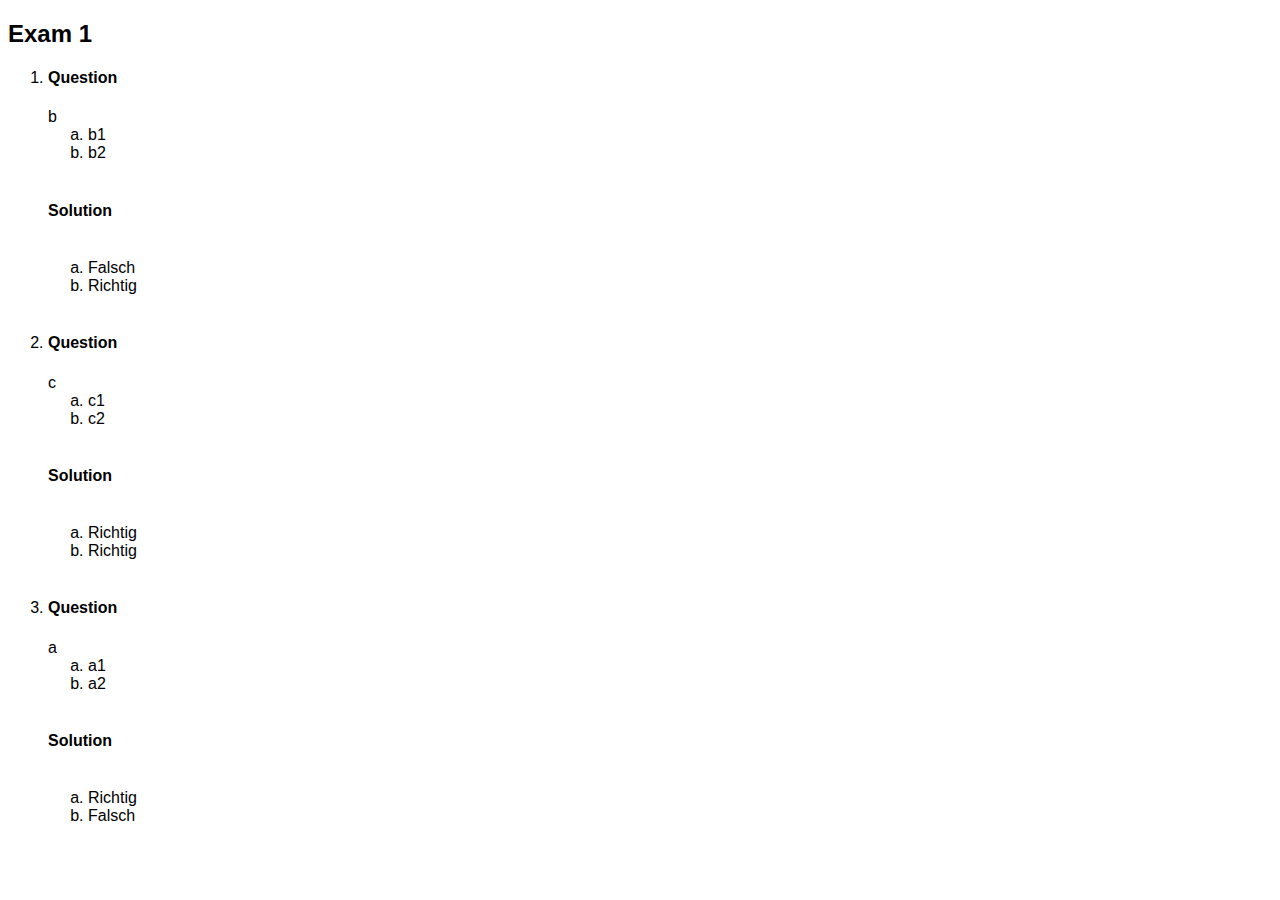
<file: exampleExercises/plain1.html>
<!DOCTYPE HTML PUBLIC "-//W3C//DTD HTML 4.01//EN" "http://www.w3.org/TR/html4/strict.dtd">
<html>

<head>
<title>Exam 1</title>
<style type="text/css">
body{font-family: Arial, Helvetica, Sans;}
</style>
<meta charset="utf-8" />
</head>

<body>
<h2>Exam 1</h2>

<ol>
<li>
<h4>Question</h4>
b
<br/>
<ol type="a">
<li>
b1
</li>
<li>
b2
</li>
</ol>
<br/>
<h4>Solution</h4>

<br/>
<ol type="a">
<li>
Falsch
</li>
<li>
Richtig
</li>
</ol>
<br/>
</li>
<li>
<h4>Question</h4>
c
<br/>
<ol type="a">
<li>
c1
</li>
<li>
c2
</li>
</ol>
<br/>
<h4>Solution</h4>

<br/>
<ol type="a">
<li>
Richtig
</li>
<li>
Richtig
</li>
</ol>
<br/>
</li>
<li>
<h4>Question</h4>
a
<br/>
<ol type="a">
<li>
a1
</li>
<li>
a2
</li>
</ol>
<br/>
<h4>Solution</h4>

<br/>
<ol type="a">
<li>
Richtig
</li>
<li>
Falsch
</li>
</ol>
<br/>
</li>
</ol>

</body>
</html>
</file>
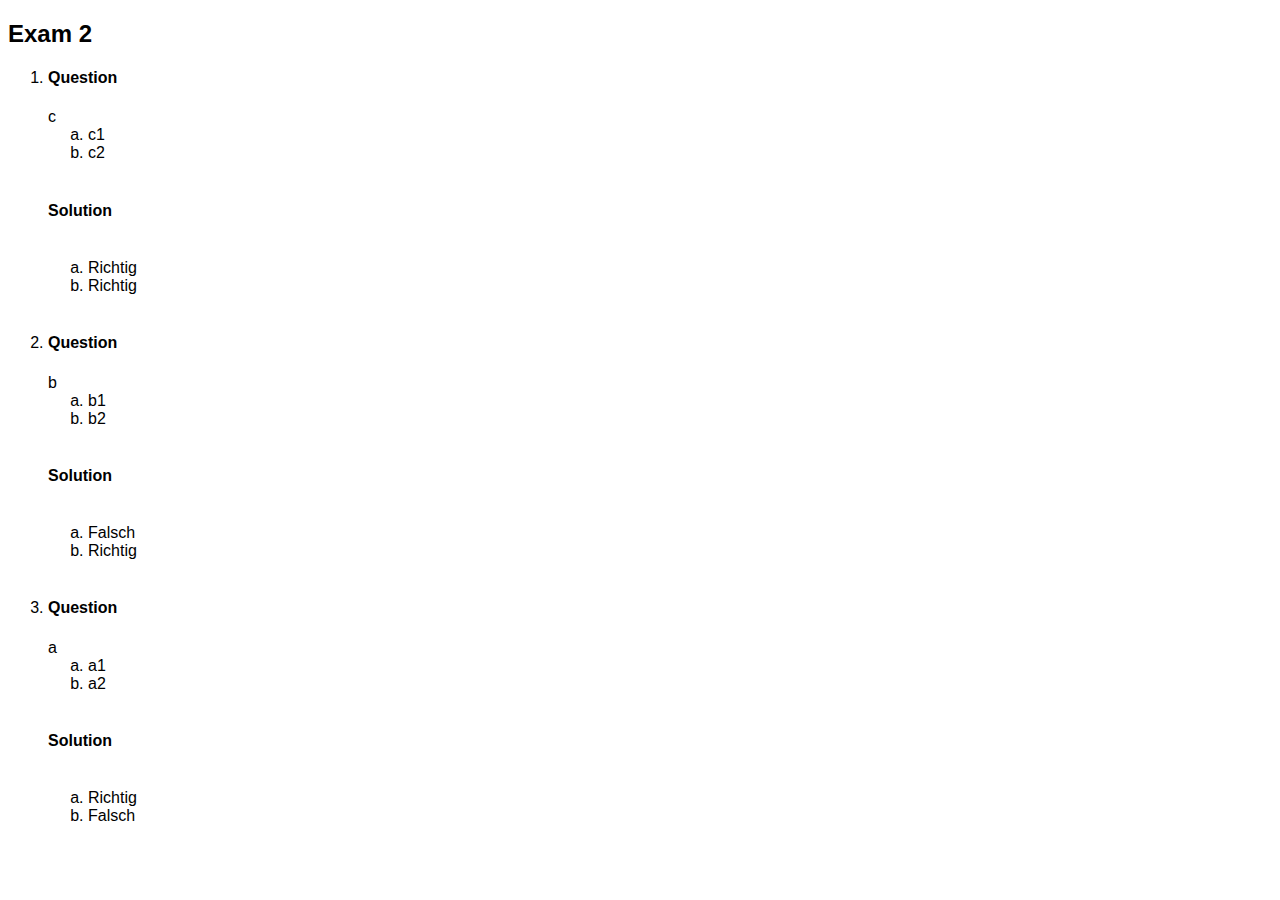
<file: exampleExercises/plain2.html>
<!DOCTYPE HTML PUBLIC "-//W3C//DTD HTML 4.01//EN" "http://www.w3.org/TR/html4/strict.dtd">
<html>

<head>
<title>Exam 2</title>
<style type="text/css">
body{font-family: Arial, Helvetica, Sans;}
</style>
<meta charset="utf-8" />
</head>

<body>
<h2>Exam 2</h2>

<ol>
<li>
<h4>Question</h4>
c
<br/>
<ol type="a">
<li>
c1
</li>
<li>
c2
</li>
</ol>
<br/>
<h4>Solution</h4>

<br/>
<ol type="a">
<li>
Richtig
</li>
<li>
Richtig
</li>
</ol>
<br/>
</li>
<li>
<h4>Question</h4>
b
<br/>
<ol type="a">
<li>
b1
</li>
<li>
b2
</li>
</ol>
<br/>
<h4>Solution</h4>

<br/>
<ol type="a">
<li>
Falsch
</li>
<li>
Richtig
</li>
</ol>
<br/>
</li>
<li>
<h4>Question</h4>
a
<br/>
<ol type="a">
<li>
a1
</li>
<li>
a2
</li>
</ol>
<br/>
<h4>Solution</h4>

<br/>
<ol type="a">
<li>
Richtig
</li>
<li>
Falsch
</li>
</ol>
<br/>
</li>
</ol>

</body>
</html>
</file>
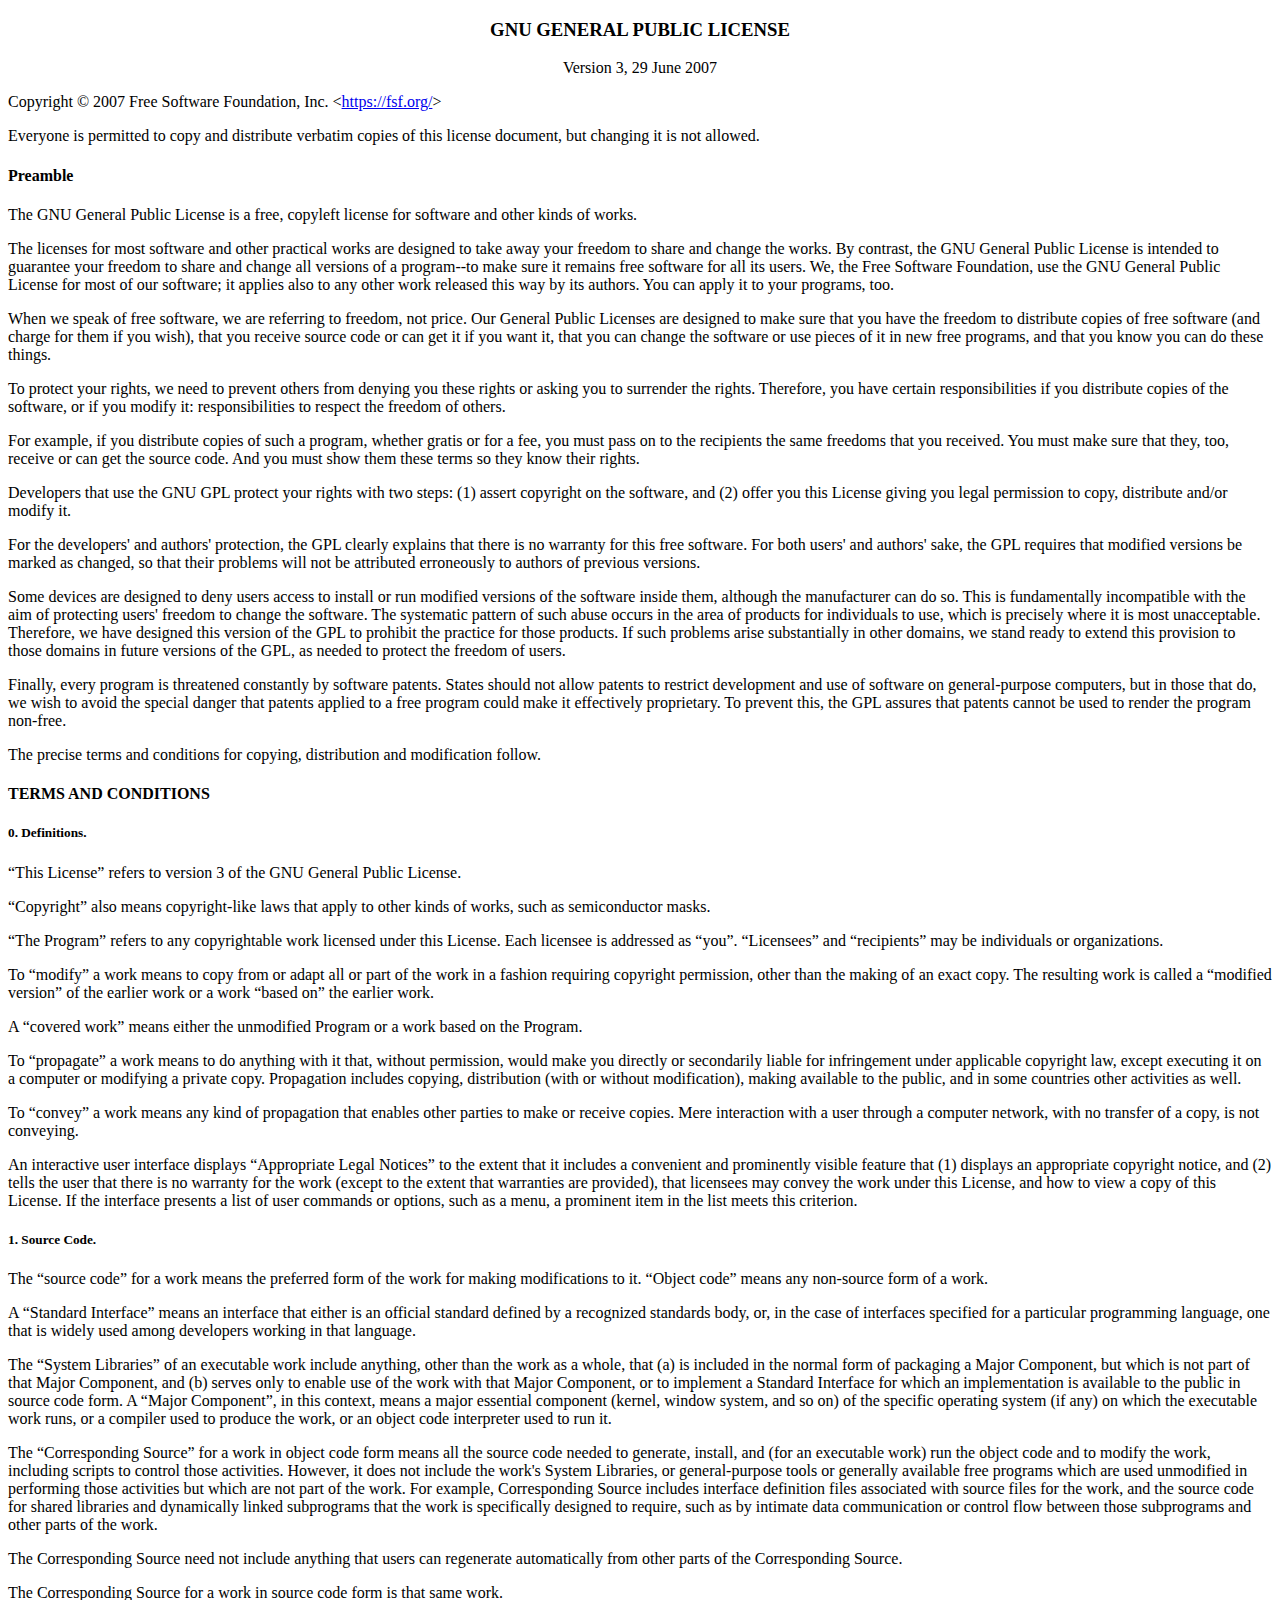
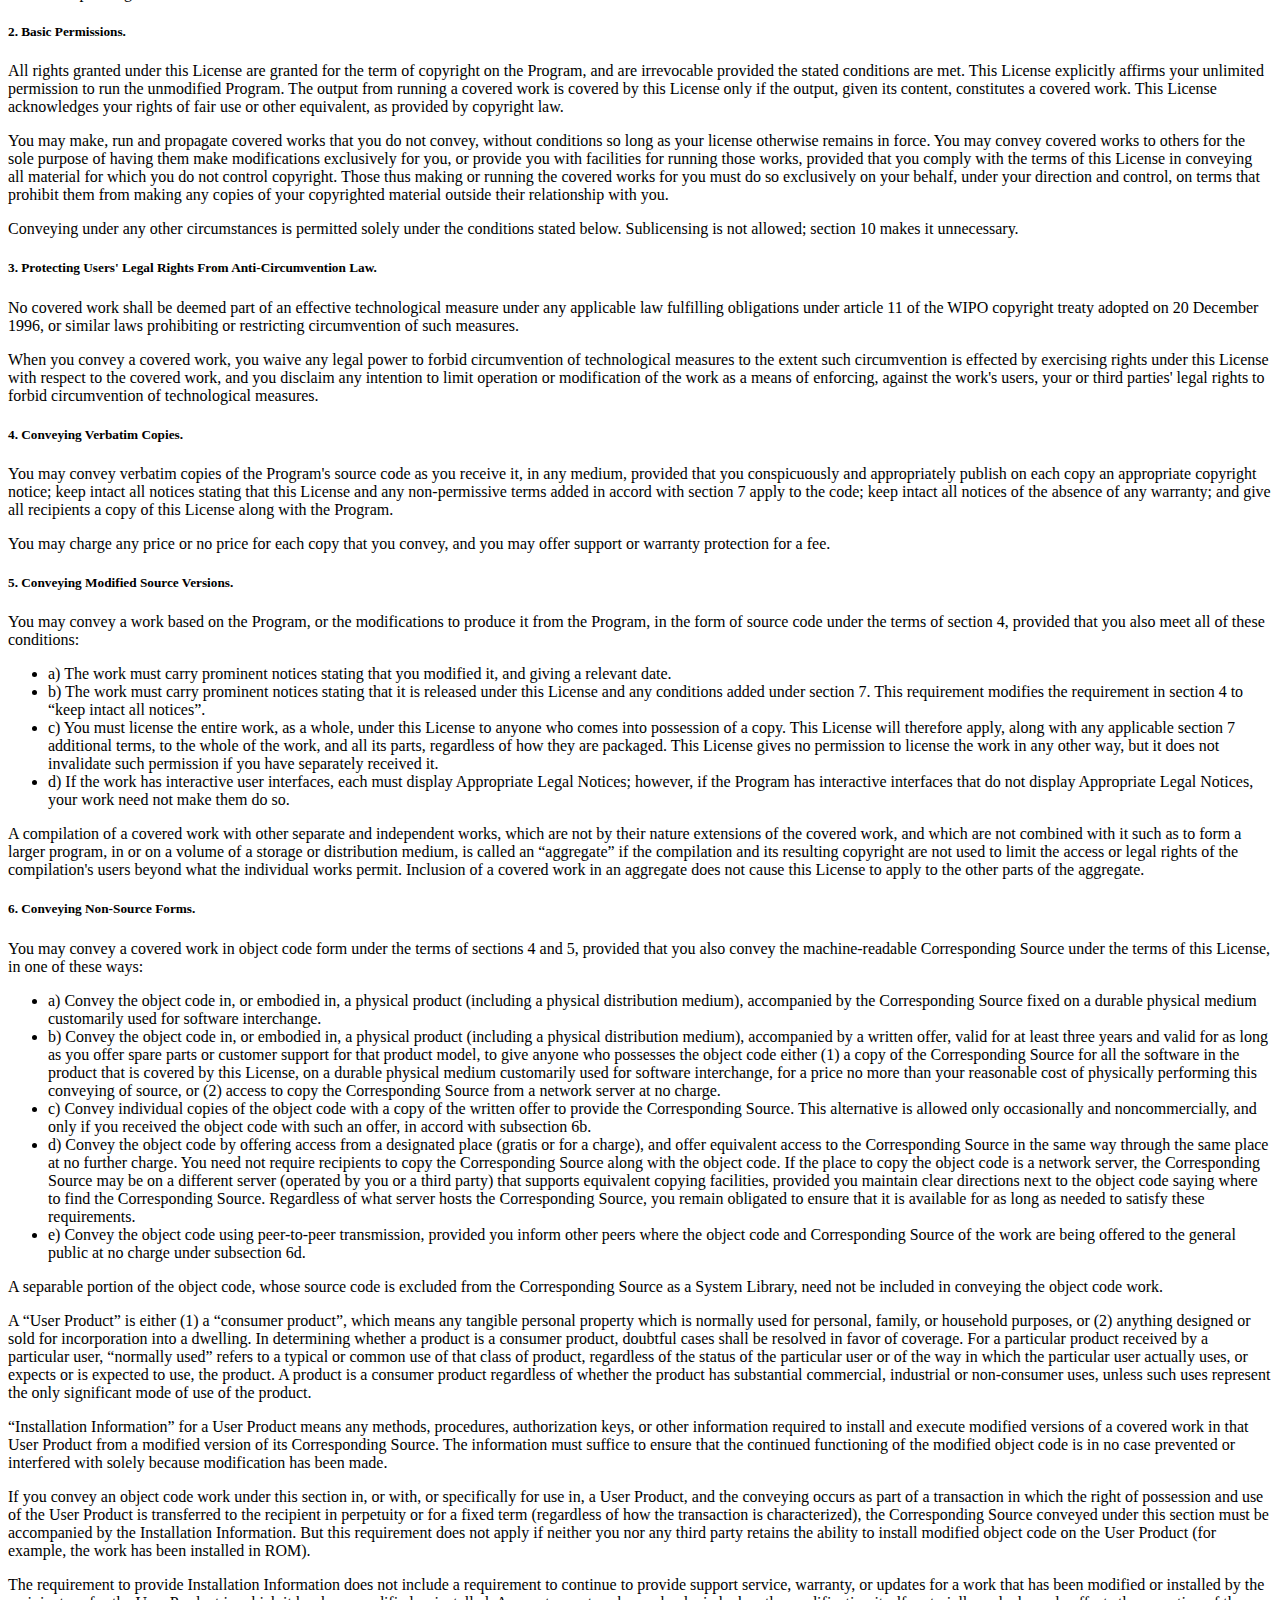
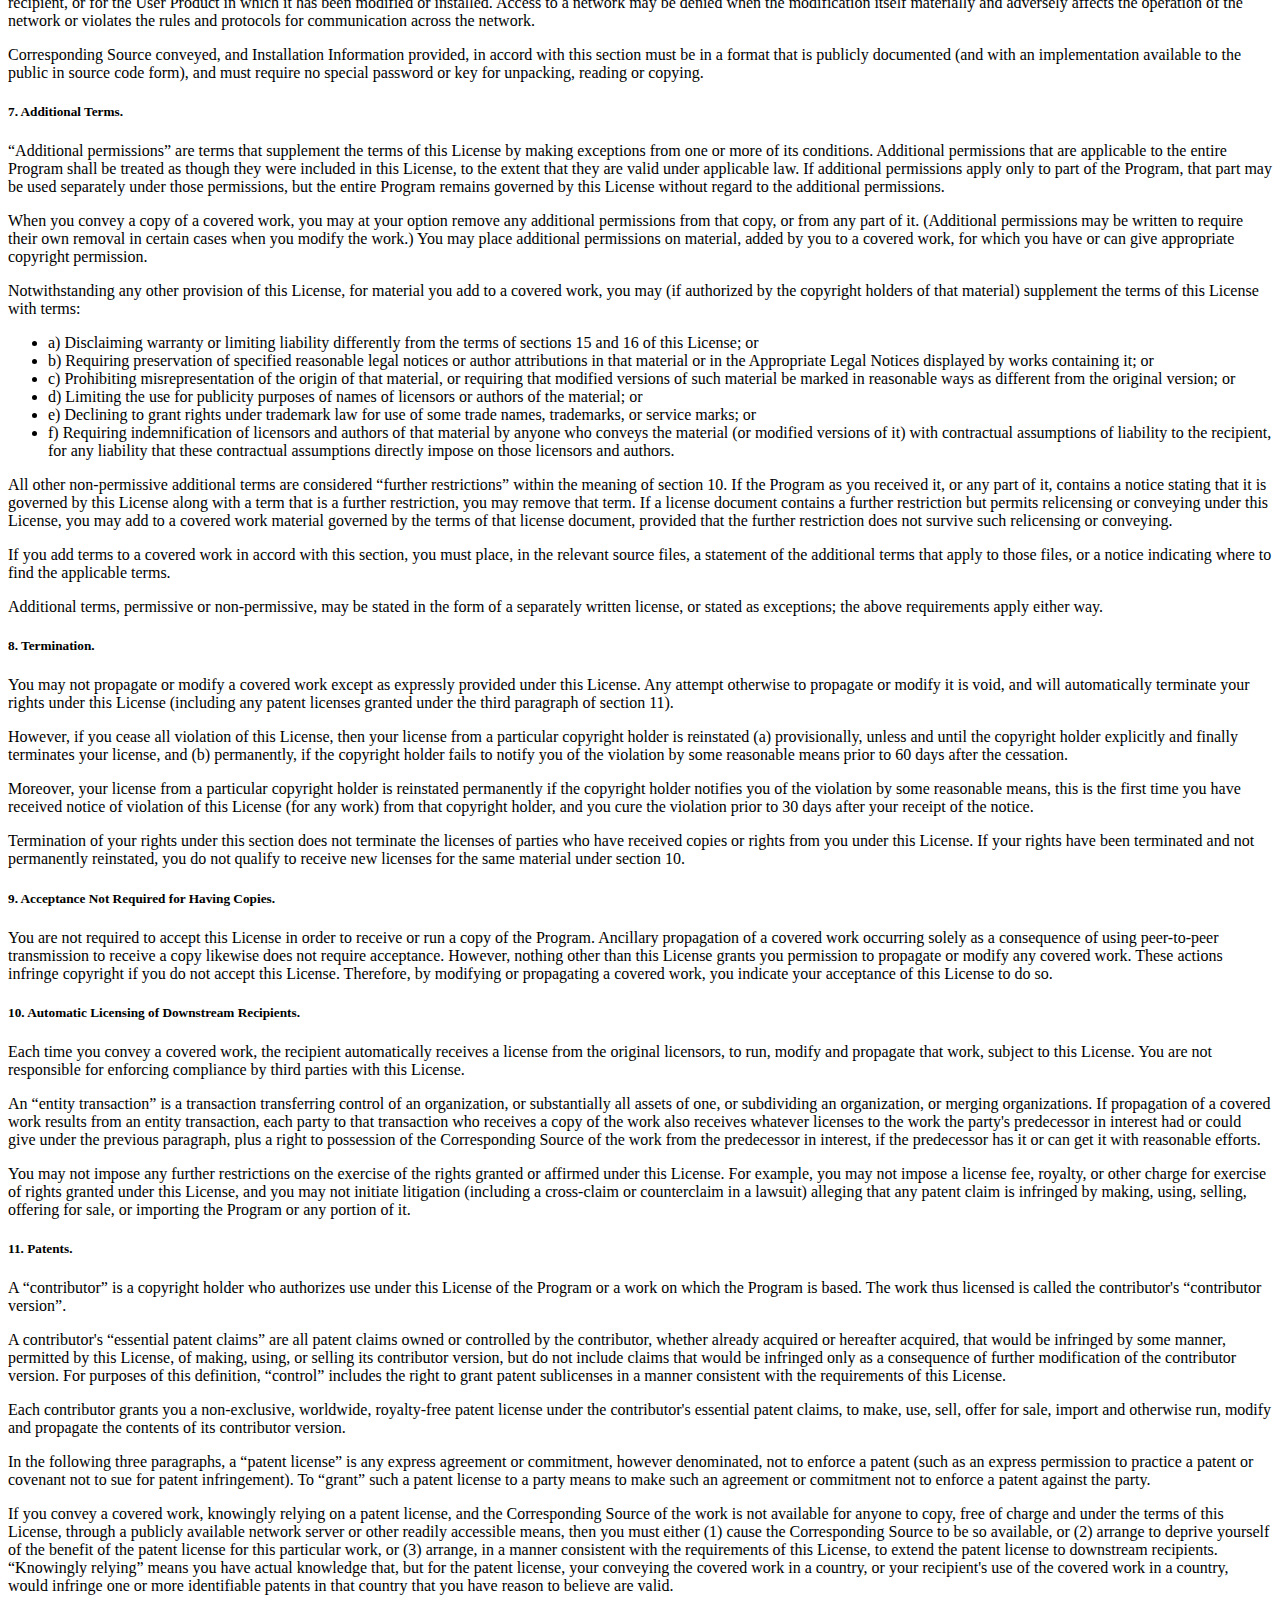
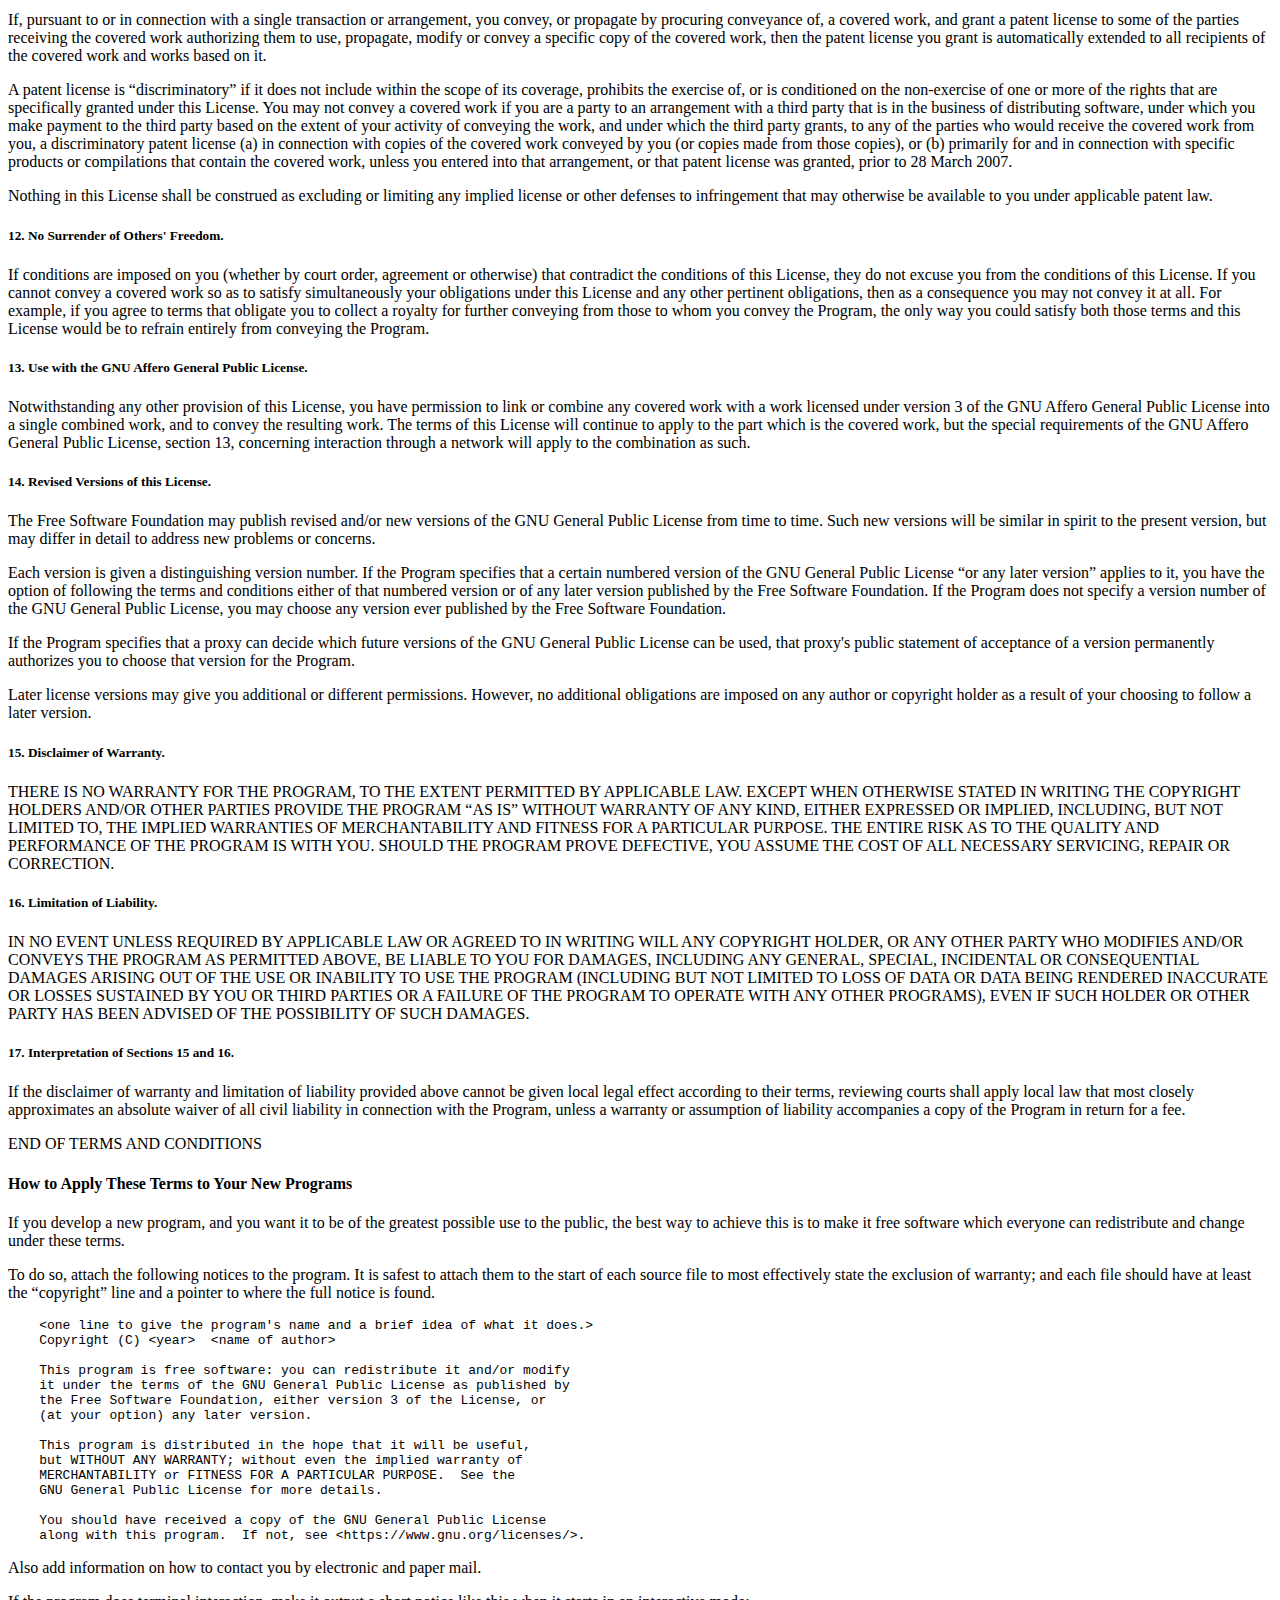
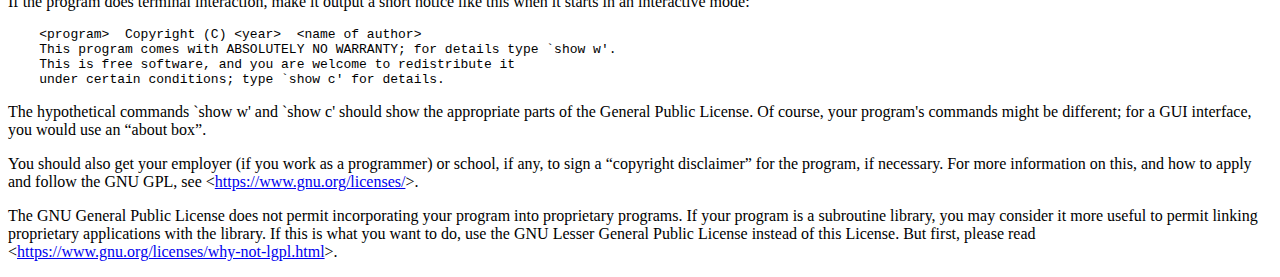
<file: www/LICENSE.html>
<!DOCTYPE html PUBLIC "-//W3C//DTD XHTML 1.0 Strict//EN"
    "http://www.w3.org/TR/xhtml1/DTD/xhtml1-strict.dtd">

<html xmlns="http://www.w3.org/1999/xhtml" xml:lang="en" lang="en">
<head>
 <meta http-equiv="Content-Type" content="text/html; charset=utf-8" />
 <title>GNU General Public License v3.0 - GNU Project - Free Software Foundation (FSF)</title>
 <link rel="alternate" type="application/rdf+xml"
       href="http://www.gnu.org/licenses/gpl-3.0.rdf" /> 
</head>
<body>
<h3 style="text-align: center;">GNU GENERAL PUBLIC LICENSE</h3>
<p style="text-align: center;">Version 3, 29 June 2007</p>

<p>Copyright &copy; 2007 Free Software Foundation, Inc.
 &lt;<a href="https://fsf.org/">https://fsf.org/</a>&gt;</p><p>
 Everyone is permitted to copy and distribute verbatim copies
 of this license document, but changing it is not allowed.</p>

<h4 id="preamble">Preamble</h4>

<p>The GNU General Public License is a free, copyleft license for
software and other kinds of works.</p>

<p>The licenses for most software and other practical works are designed
to take away your freedom to share and change the works.  By contrast,
the GNU General Public License is intended to guarantee your freedom to
share and change all versions of a program--to make sure it remains free
software for all its users.  We, the Free Software Foundation, use the
GNU General Public License for most of our software; it applies also to
any other work released this way by its authors.  You can apply it to
your programs, too.</p>

<p>When we speak of free software, we are referring to freedom, not
price.  Our General Public Licenses are designed to make sure that you
have the freedom to distribute copies of free software (and charge for
them if you wish), that you receive source code or can get it if you
want it, that you can change the software or use pieces of it in new
free programs, and that you know you can do these things.</p>

<p>To protect your rights, we need to prevent others from denying you
these rights or asking you to surrender the rights.  Therefore, you have
certain responsibilities if you distribute copies of the software, or if
you modify it: responsibilities to respect the freedom of others.</p>

<p>For example, if you distribute copies of such a program, whether
gratis or for a fee, you must pass on to the recipients the same
freedoms that you received.  You must make sure that they, too, receive
or can get the source code.  And you must show them these terms so they
know their rights.</p>

<p>Developers that use the GNU GPL protect your rights with two steps:
(1) assert copyright on the software, and (2) offer you this License
giving you legal permission to copy, distribute and/or modify it.</p>

<p>For the developers' and authors' protection, the GPL clearly explains
that there is no warranty for this free software.  For both users' and
authors' sake, the GPL requires that modified versions be marked as
changed, so that their problems will not be attributed erroneously to
authors of previous versions.</p>

<p>Some devices are designed to deny users access to install or run
modified versions of the software inside them, although the manufacturer
can do so.  This is fundamentally incompatible with the aim of
protecting users' freedom to change the software.  The systematic
pattern of such abuse occurs in the area of products for individuals to
use, which is precisely where it is most unacceptable.  Therefore, we
have designed this version of the GPL to prohibit the practice for those
products.  If such problems arise substantially in other domains, we
stand ready to extend this provision to those domains in future versions
of the GPL, as needed to protect the freedom of users.</p>

<p>Finally, every program is threatened constantly by software patents.
States should not allow patents to restrict development and use of
software on general-purpose computers, but in those that do, we wish to
avoid the special danger that patents applied to a free program could
make it effectively proprietary.  To prevent this, the GPL assures that
patents cannot be used to render the program non-free.</p>

<p>The precise terms and conditions for copying, distribution and
modification follow.</p>

<h4 id="terms">TERMS AND CONDITIONS</h4>

<h5 id="section0">0. Definitions.</h5>

<p>&ldquo;This License&rdquo; refers to version 3 of the GNU General Public License.</p>

<p>&ldquo;Copyright&rdquo; also means copyright-like laws that apply to other kinds of
works, such as semiconductor masks.</p>
 
<p>&ldquo;The Program&rdquo; refers to any copyrightable work licensed under this
License.  Each licensee is addressed as &ldquo;you&rdquo;.  &ldquo;Licensees&rdquo; and
&ldquo;recipients&rdquo; may be individuals or organizations.</p>

<p>To &ldquo;modify&rdquo; a work means to copy from or adapt all or part of the work
in a fashion requiring copyright permission, other than the making of an
exact copy.  The resulting work is called a &ldquo;modified version&rdquo; of the
earlier work or a work &ldquo;based on&rdquo; the earlier work.</p>

<p>A &ldquo;covered work&rdquo; means either the unmodified Program or a work based
on the Program.</p>

<p>To &ldquo;propagate&rdquo; a work means to do anything with it that, without
permission, would make you directly or secondarily liable for
infringement under applicable copyright law, except executing it on a
computer or modifying a private copy.  Propagation includes copying,
distribution (with or without modification), making available to the
public, and in some countries other activities as well.</p>

<p>To &ldquo;convey&rdquo; a work means any kind of propagation that enables other
parties to make or receive copies.  Mere interaction with a user through
a computer network, with no transfer of a copy, is not conveying.</p>

<p>An interactive user interface displays &ldquo;Appropriate Legal Notices&rdquo;
to the extent that it includes a convenient and prominently visible
feature that (1) displays an appropriate copyright notice, and (2)
tells the user that there is no warranty for the work (except to the
extent that warranties are provided), that licensees may convey the
work under this License, and how to view a copy of this License.  If
the interface presents a list of user commands or options, such as a
menu, a prominent item in the list meets this criterion.</p>

<h5 id="section1">1. Source Code.</h5>

<p>The &ldquo;source code&rdquo; for a work means the preferred form of the work
for making modifications to it.  &ldquo;Object code&rdquo; means any non-source
form of a work.</p>

<p>A &ldquo;Standard Interface&rdquo; means an interface that either is an official
standard defined by a recognized standards body, or, in the case of
interfaces specified for a particular programming language, one that
is widely used among developers working in that language.</p>

<p>The &ldquo;System Libraries&rdquo; of an executable work include anything, other
than the work as a whole, that (a) is included in the normal form of
packaging a Major Component, but which is not part of that Major
Component, and (b) serves only to enable use of the work with that
Major Component, or to implement a Standard Interface for which an
implementation is available to the public in source code form.  A
&ldquo;Major Component&rdquo;, in this context, means a major essential component
(kernel, window system, and so on) of the specific operating system
(if any) on which the executable work runs, or a compiler used to
produce the work, or an object code interpreter used to run it.</p>

<p>The &ldquo;Corresponding Source&rdquo; for a work in object code form means all
the source code needed to generate, install, and (for an executable
work) run the object code and to modify the work, including scripts to
control those activities.  However, it does not include the work's
System Libraries, or general-purpose tools or generally available free
programs which are used unmodified in performing those activities but
which are not part of the work.  For example, Corresponding Source
includes interface definition files associated with source files for
the work, and the source code for shared libraries and dynamically
linked subprograms that the work is specifically designed to require,
such as by intimate data communication or control flow between those
subprograms and other parts of the work.</p>

<p>The Corresponding Source need not include anything that users
can regenerate automatically from other parts of the Corresponding
Source.</p>

<p>The Corresponding Source for a work in source code form is that
same work.</p>

<h5 id="section2">2. Basic Permissions.</h5>

<p>All rights granted under this License are granted for the term of
copyright on the Program, and are irrevocable provided the stated
conditions are met.  This License explicitly affirms your unlimited
permission to run the unmodified Program.  The output from running a
covered work is covered by this License only if the output, given its
content, constitutes a covered work.  This License acknowledges your
rights of fair use or other equivalent, as provided by copyright law.</p>

<p>You may make, run and propagate covered works that you do not
convey, without conditions so long as your license otherwise remains
in force.  You may convey covered works to others for the sole purpose
of having them make modifications exclusively for you, or provide you
with facilities for running those works, provided that you comply with
the terms of this License in conveying all material for which you do
not control copyright.  Those thus making or running the covered works
for you must do so exclusively on your behalf, under your direction
and control, on terms that prohibit them from making any copies of
your copyrighted material outside their relationship with you.</p>

<p>Conveying under any other circumstances is permitted solely under
the conditions stated below.  Sublicensing is not allowed; section 10
makes it unnecessary.</p>

<h5 id="section3">3. Protecting Users' Legal Rights From Anti-Circumvention Law.</h5>

<p>No covered work shall be deemed part of an effective technological
measure under any applicable law fulfilling obligations under article
11 of the WIPO copyright treaty adopted on 20 December 1996, or
similar laws prohibiting or restricting circumvention of such
measures.</p>

<p>When you convey a covered work, you waive any legal power to forbid
circumvention of technological measures to the extent such circumvention
is effected by exercising rights under this License with respect to
the covered work, and you disclaim any intention to limit operation or
modification of the work as a means of enforcing, against the work's
users, your or third parties' legal rights to forbid circumvention of
technological measures.</p>

<h5 id="section4">4. Conveying Verbatim Copies.</h5>

<p>You may convey verbatim copies of the Program's source code as you
receive it, in any medium, provided that you conspicuously and
appropriately publish on each copy an appropriate copyright notice;
keep intact all notices stating that this License and any
non-permissive terms added in accord with section 7 apply to the code;
keep intact all notices of the absence of any warranty; and give all
recipients a copy of this License along with the Program.</p>

<p>You may charge any price or no price for each copy that you convey,
and you may offer support or warranty protection for a fee.</p>

<h5 id="section5">5. Conveying Modified Source Versions.</h5>

<p>You may convey a work based on the Program, or the modifications to
produce it from the Program, in the form of source code under the
terms of section 4, provided that you also meet all of these conditions:</p>

<ul>
<li>a) The work must carry prominent notices stating that you modified
    it, and giving a relevant date.</li>

<li>b) The work must carry prominent notices stating that it is
    released under this License and any conditions added under section
    7.  This requirement modifies the requirement in section 4 to
    &ldquo;keep intact all notices&rdquo;.</li>

<li>c) You must license the entire work, as a whole, under this
    License to anyone who comes into possession of a copy.  This
    License will therefore apply, along with any applicable section 7
    additional terms, to the whole of the work, and all its parts,
    regardless of how they are packaged.  This License gives no
    permission to license the work in any other way, but it does not
    invalidate such permission if you have separately received it.</li>

<li>d) If the work has interactive user interfaces, each must display
    Appropriate Legal Notices; however, if the Program has interactive
    interfaces that do not display Appropriate Legal Notices, your
    work need not make them do so.</li>
</ul>

<p>A compilation of a covered work with other separate and independent
works, which are not by their nature extensions of the covered work,
and which are not combined with it such as to form a larger program,
in or on a volume of a storage or distribution medium, is called an
&ldquo;aggregate&rdquo; if the compilation and its resulting copyright are not
used to limit the access or legal rights of the compilation's users
beyond what the individual works permit.  Inclusion of a covered work
in an aggregate does not cause this License to apply to the other
parts of the aggregate.</p>

<h5 id="section6">6. Conveying Non-Source Forms.</h5>

<p>You may convey a covered work in object code form under the terms
of sections 4 and 5, provided that you also convey the
machine-readable Corresponding Source under the terms of this License,
in one of these ways:</p>

<ul>
<li>a) Convey the object code in, or embodied in, a physical product
    (including a physical distribution medium), accompanied by the
    Corresponding Source fixed on a durable physical medium
    customarily used for software interchange.</li>

<li>b) Convey the object code in, or embodied in, a physical product
    (including a physical distribution medium), accompanied by a
    written offer, valid for at least three years and valid for as
    long as you offer spare parts or customer support for that product
    model, to give anyone who possesses the object code either (1) a
    copy of the Corresponding Source for all the software in the
    product that is covered by this License, on a durable physical
    medium customarily used for software interchange, for a price no
    more than your reasonable cost of physically performing this
    conveying of source, or (2) access to copy the
    Corresponding Source from a network server at no charge.</li>

<li>c) Convey individual copies of the object code with a copy of the
    written offer to provide the Corresponding Source.  This
    alternative is allowed only occasionally and noncommercially, and
    only if you received the object code with such an offer, in accord
    with subsection 6b.</li>

<li>d) Convey the object code by offering access from a designated
    place (gratis or for a charge), and offer equivalent access to the
    Corresponding Source in the same way through the same place at no
    further charge.  You need not require recipients to copy the
    Corresponding Source along with the object code.  If the place to
    copy the object code is a network server, the Corresponding Source
    may be on a different server (operated by you or a third party)
    that supports equivalent copying facilities, provided you maintain
    clear directions next to the object code saying where to find the
    Corresponding Source.  Regardless of what server hosts the
    Corresponding Source, you remain obligated to ensure that it is
    available for as long as needed to satisfy these requirements.</li>

<li>e) Convey the object code using peer-to-peer transmission, provided
    you inform other peers where the object code and Corresponding
    Source of the work are being offered to the general public at no
    charge under subsection 6d.</li>
</ul>

<p>A separable portion of the object code, whose source code is excluded
from the Corresponding Source as a System Library, need not be
included in conveying the object code work.</p>

<p>A &ldquo;User Product&rdquo; is either (1) a &ldquo;consumer product&rdquo;, which means any
tangible personal property which is normally used for personal, family,
or household purposes, or (2) anything designed or sold for incorporation
into a dwelling.  In determining whether a product is a consumer product,
doubtful cases shall be resolved in favor of coverage.  For a particular
product received by a particular user, &ldquo;normally used&rdquo; refers to a
typical or common use of that class of product, regardless of the status
of the particular user or of the way in which the particular user
actually uses, or expects or is expected to use, the product.  A product
is a consumer product regardless of whether the product has substantial
commercial, industrial or non-consumer uses, unless such uses represent
the only significant mode of use of the product.</p>

<p>&ldquo;Installation Information&rdquo; for a User Product means any methods,
procedures, authorization keys, or other information required to install
and execute modified versions of a covered work in that User Product from
a modified version of its Corresponding Source.  The information must
suffice to ensure that the continued functioning of the modified object
code is in no case prevented or interfered with solely because
modification has been made.</p>

<p>If you convey an object code work under this section in, or with, or
specifically for use in, a User Product, and the conveying occurs as
part of a transaction in which the right of possession and use of the
User Product is transferred to the recipient in perpetuity or for a
fixed term (regardless of how the transaction is characterized), the
Corresponding Source conveyed under this section must be accompanied
by the Installation Information.  But this requirement does not apply
if neither you nor any third party retains the ability to install
modified object code on the User Product (for example, the work has
been installed in ROM).</p>

<p>The requirement to provide Installation Information does not include a
requirement to continue to provide support service, warranty, or updates
for a work that has been modified or installed by the recipient, or for
the User Product in which it has been modified or installed.  Access to a
network may be denied when the modification itself materially and
adversely affects the operation of the network or violates the rules and
protocols for communication across the network.</p>

<p>Corresponding Source conveyed, and Installation Information provided,
in accord with this section must be in a format that is publicly
documented (and with an implementation available to the public in
source code form), and must require no special password or key for
unpacking, reading or copying.</p>

<h5 id="section7">7. Additional Terms.</h5>

<p>&ldquo;Additional permissions&rdquo; are terms that supplement the terms of this
License by making exceptions from one or more of its conditions.
Additional permissions that are applicable to the entire Program shall
be treated as though they were included in this License, to the extent
that they are valid under applicable law.  If additional permissions
apply only to part of the Program, that part may be used separately
under those permissions, but the entire Program remains governed by
this License without regard to the additional permissions.</p>

<p>When you convey a copy of a covered work, you may at your option
remove any additional permissions from that copy, or from any part of
it.  (Additional permissions may be written to require their own
removal in certain cases when you modify the work.)  You may place
additional permissions on material, added by you to a covered work,
for which you have or can give appropriate copyright permission.</p>

<p>Notwithstanding any other provision of this License, for material you
add to a covered work, you may (if authorized by the copyright holders of
that material) supplement the terms of this License with terms:</p>

<ul>
<li>a) Disclaiming warranty or limiting liability differently from the
    terms of sections 15 and 16 of this License; or</li>

<li>b) Requiring preservation of specified reasonable legal notices or
    author attributions in that material or in the Appropriate Legal
    Notices displayed by works containing it; or</li>

<li>c) Prohibiting misrepresentation of the origin of that material, or
    requiring that modified versions of such material be marked in
    reasonable ways as different from the original version; or</li>

<li>d) Limiting the use for publicity purposes of names of licensors or
    authors of the material; or</li>

<li>e) Declining to grant rights under trademark law for use of some
    trade names, trademarks, or service marks; or</li>

<li>f) Requiring indemnification of licensors and authors of that
    material by anyone who conveys the material (or modified versions of
    it) with contractual assumptions of liability to the recipient, for
    any liability that these contractual assumptions directly impose on
    those licensors and authors.</li>
</ul>

<p>All other non-permissive additional terms are considered &ldquo;further
restrictions&rdquo; within the meaning of section 10.  If the Program as you
received it, or any part of it, contains a notice stating that it is
governed by this License along with a term that is a further
restriction, you may remove that term.  If a license document contains
a further restriction but permits relicensing or conveying under this
License, you may add to a covered work material governed by the terms
of that license document, provided that the further restriction does
not survive such relicensing or conveying.</p>

<p>If you add terms to a covered work in accord with this section, you
must place, in the relevant source files, a statement of the
additional terms that apply to those files, or a notice indicating
where to find the applicable terms.</p>

<p>Additional terms, permissive or non-permissive, may be stated in the
form of a separately written license, or stated as exceptions;
the above requirements apply either way.</p>

<h5 id="section8">8. Termination.</h5>

<p>You may not propagate or modify a covered work except as expressly
provided under this License.  Any attempt otherwise to propagate or
modify it is void, and will automatically terminate your rights under
this License (including any patent licenses granted under the third
paragraph of section 11).</p>

<p>However, if you cease all violation of this License, then your
license from a particular copyright holder is reinstated (a)
provisionally, unless and until the copyright holder explicitly and
finally terminates your license, and (b) permanently, if the copyright
holder fails to notify you of the violation by some reasonable means
prior to 60 days after the cessation.</p>

<p>Moreover, your license from a particular copyright holder is
reinstated permanently if the copyright holder notifies you of the
violation by some reasonable means, this is the first time you have
received notice of violation of this License (for any work) from that
copyright holder, and you cure the violation prior to 30 days after
your receipt of the notice.</p>

<p>Termination of your rights under this section does not terminate the
licenses of parties who have received copies or rights from you under
this License.  If your rights have been terminated and not permanently
reinstated, you do not qualify to receive new licenses for the same
material under section 10.</p>

<h5 id="section9">9. Acceptance Not Required for Having Copies.</h5>

<p>You are not required to accept this License in order to receive or
run a copy of the Program.  Ancillary propagation of a covered work
occurring solely as a consequence of using peer-to-peer transmission
to receive a copy likewise does not require acceptance.  However,
nothing other than this License grants you permission to propagate or
modify any covered work.  These actions infringe copyright if you do
not accept this License.  Therefore, by modifying or propagating a
covered work, you indicate your acceptance of this License to do so.</p>

<h5 id="section10">10. Automatic Licensing of Downstream Recipients.</h5>

<p>Each time you convey a covered work, the recipient automatically
receives a license from the original licensors, to run, modify and
propagate that work, subject to this License.  You are not responsible
for enforcing compliance by third parties with this License.</p>

<p>An &ldquo;entity transaction&rdquo; is a transaction transferring control of an
organization, or substantially all assets of one, or subdividing an
organization, or merging organizations.  If propagation of a covered
work results from an entity transaction, each party to that
transaction who receives a copy of the work also receives whatever
licenses to the work the party's predecessor in interest had or could
give under the previous paragraph, plus a right to possession of the
Corresponding Source of the work from the predecessor in interest, if
the predecessor has it or can get it with reasonable efforts.</p>

<p>You may not impose any further restrictions on the exercise of the
rights granted or affirmed under this License.  For example, you may
not impose a license fee, royalty, or other charge for exercise of
rights granted under this License, and you may not initiate litigation
(including a cross-claim or counterclaim in a lawsuit) alleging that
any patent claim is infringed by making, using, selling, offering for
sale, or importing the Program or any portion of it.</p>

<h5 id="section11">11. Patents.</h5>

<p>A &ldquo;contributor&rdquo; is a copyright holder who authorizes use under this
License of the Program or a work on which the Program is based.  The
work thus licensed is called the contributor's &ldquo;contributor version&rdquo;.</p>

<p>A contributor's &ldquo;essential patent claims&rdquo; are all patent claims
owned or controlled by the contributor, whether already acquired or
hereafter acquired, that would be infringed by some manner, permitted
by this License, of making, using, or selling its contributor version,
but do not include claims that would be infringed only as a
consequence of further modification of the contributor version.  For
purposes of this definition, &ldquo;control&rdquo; includes the right to grant
patent sublicenses in a manner consistent with the requirements of
this License.</p>

<p>Each contributor grants you a non-exclusive, worldwide, royalty-free
patent license under the contributor's essential patent claims, to
make, use, sell, offer for sale, import and otherwise run, modify and
propagate the contents of its contributor version.</p>

<p>In the following three paragraphs, a &ldquo;patent license&rdquo; is any express
agreement or commitment, however denominated, not to enforce a patent
(such as an express permission to practice a patent or covenant not to
sue for patent infringement).  To &ldquo;grant&rdquo; such a patent license to a
party means to make such an agreement or commitment not to enforce a
patent against the party.</p>

<p>If you convey a covered work, knowingly relying on a patent license,
and the Corresponding Source of the work is not available for anyone
to copy, free of charge and under the terms of this License, through a
publicly available network server or other readily accessible means,
then you must either (1) cause the Corresponding Source to be so
available, or (2) arrange to deprive yourself of the benefit of the
patent license for this particular work, or (3) arrange, in a manner
consistent with the requirements of this License, to extend the patent
license to downstream recipients.  &ldquo;Knowingly relying&rdquo; means you have
actual knowledge that, but for the patent license, your conveying the
covered work in a country, or your recipient's use of the covered work
in a country, would infringe one or more identifiable patents in that
country that you have reason to believe are valid.</p>
  
<p>If, pursuant to or in connection with a single transaction or
arrangement, you convey, or propagate by procuring conveyance of, a
covered work, and grant a patent license to some of the parties
receiving the covered work authorizing them to use, propagate, modify
or convey a specific copy of the covered work, then the patent license
you grant is automatically extended to all recipients of the covered
work and works based on it.</p>

<p>A patent license is &ldquo;discriminatory&rdquo; if it does not include within
the scope of its coverage, prohibits the exercise of, or is
conditioned on the non-exercise of one or more of the rights that are
specifically granted under this License.  You may not convey a covered
work if you are a party to an arrangement with a third party that is
in the business of distributing software, under which you make payment
to the third party based on the extent of your activity of conveying
the work, and under which the third party grants, to any of the
parties who would receive the covered work from you, a discriminatory
patent license (a) in connection with copies of the covered work
conveyed by you (or copies made from those copies), or (b) primarily
for and in connection with specific products or compilations that
contain the covered work, unless you entered into that arrangement,
or that patent license was granted, prior to 28 March 2007.</p>

<p>Nothing in this License shall be construed as excluding or limiting
any implied license or other defenses to infringement that may
otherwise be available to you under applicable patent law.</p>

<h5 id="section12">12. No Surrender of Others' Freedom.</h5>

<p>If conditions are imposed on you (whether by court order, agreement or
otherwise) that contradict the conditions of this License, they do not
excuse you from the conditions of this License.  If you cannot convey a
covered work so as to satisfy simultaneously your obligations under this
License and any other pertinent obligations, then as a consequence you may
not convey it at all.  For example, if you agree to terms that obligate you
to collect a royalty for further conveying from those to whom you convey
the Program, the only way you could satisfy both those terms and this
License would be to refrain entirely from conveying the Program.</p>

<h5 id="section13">13. Use with the GNU Affero General Public License.</h5>

<p>Notwithstanding any other provision of this License, you have
permission to link or combine any covered work with a work licensed
under version 3 of the GNU Affero General Public License into a single
combined work, and to convey the resulting work.  The terms of this
License will continue to apply to the part which is the covered work,
but the special requirements of the GNU Affero General Public License,
section 13, concerning interaction through a network will apply to the
combination as such.</p>

<h5 id="section14">14. Revised Versions of this License.</h5>

<p>The Free Software Foundation may publish revised and/or new versions of
the GNU General Public License from time to time.  Such new versions will
be similar in spirit to the present version, but may differ in detail to
address new problems or concerns.</p>

<p>Each version is given a distinguishing version number.  If the
Program specifies that a certain numbered version of the GNU General
Public License &ldquo;or any later version&rdquo; applies to it, you have the
option of following the terms and conditions either of that numbered
version or of any later version published by the Free Software
Foundation.  If the Program does not specify a version number of the
GNU General Public License, you may choose any version ever published
by the Free Software Foundation.</p>

<p>If the Program specifies that a proxy can decide which future
versions of the GNU General Public License can be used, that proxy's
public statement of acceptance of a version permanently authorizes you
to choose that version for the Program.</p>

<p>Later license versions may give you additional or different
permissions.  However, no additional obligations are imposed on any
author or copyright holder as a result of your choosing to follow a
later version.</p>

<h5 id="section15">15. Disclaimer of Warranty.</h5>

<p>THERE IS NO WARRANTY FOR THE PROGRAM, TO THE EXTENT PERMITTED BY
APPLICABLE LAW.  EXCEPT WHEN OTHERWISE STATED IN WRITING THE COPYRIGHT
HOLDERS AND/OR OTHER PARTIES PROVIDE THE PROGRAM &ldquo;AS IS&rdquo; WITHOUT WARRANTY
OF ANY KIND, EITHER EXPRESSED OR IMPLIED, INCLUDING, BUT NOT LIMITED TO,
THE IMPLIED WARRANTIES OF MERCHANTABILITY AND FITNESS FOR A PARTICULAR
PURPOSE.  THE ENTIRE RISK AS TO THE QUALITY AND PERFORMANCE OF THE PROGRAM
IS WITH YOU.  SHOULD THE PROGRAM PROVE DEFECTIVE, YOU ASSUME THE COST OF
ALL NECESSARY SERVICING, REPAIR OR CORRECTION.</p>

<h5 id="section16">16. Limitation of Liability.</h5>

<p>IN NO EVENT UNLESS REQUIRED BY APPLICABLE LAW OR AGREED TO IN WRITING
WILL ANY COPYRIGHT HOLDER, OR ANY OTHER PARTY WHO MODIFIES AND/OR CONVEYS
THE PROGRAM AS PERMITTED ABOVE, BE LIABLE TO YOU FOR DAMAGES, INCLUDING ANY
GENERAL, SPECIAL, INCIDENTAL OR CONSEQUENTIAL DAMAGES ARISING OUT OF THE
USE OR INABILITY TO USE THE PROGRAM (INCLUDING BUT NOT LIMITED TO LOSS OF
DATA OR DATA BEING RENDERED INACCURATE OR LOSSES SUSTAINED BY YOU OR THIRD
PARTIES OR A FAILURE OF THE PROGRAM TO OPERATE WITH ANY OTHER PROGRAMS),
EVEN IF SUCH HOLDER OR OTHER PARTY HAS BEEN ADVISED OF THE POSSIBILITY OF
SUCH DAMAGES.</p>

<h5 id="section17">17. Interpretation of Sections 15 and 16.</h5>

<p>If the disclaimer of warranty and limitation of liability provided
above cannot be given local legal effect according to their terms,
reviewing courts shall apply local law that most closely approximates
an absolute waiver of all civil liability in connection with the
Program, unless a warranty or assumption of liability accompanies a
copy of the Program in return for a fee.</p>

<p>END OF TERMS AND CONDITIONS</p>

<h4 id="howto">How to Apply These Terms to Your New Programs</h4>

<p>If you develop a new program, and you want it to be of the greatest
possible use to the public, the best way to achieve this is to make it
free software which everyone can redistribute and change under these terms.</p>

<p>To do so, attach the following notices to the program.  It is safest
to attach them to the start of each source file to most effectively
state the exclusion of warranty; and each file should have at least
the &ldquo;copyright&rdquo; line and a pointer to where the full notice is found.</p>

<pre>    &lt;one line to give the program's name and a brief idea of what it does.&gt;
    Copyright (C) &lt;year&gt;  &lt;name of author&gt;

    This program is free software: you can redistribute it and/or modify
    it under the terms of the GNU General Public License as published by
    the Free Software Foundation, either version 3 of the License, or
    (at your option) any later version.

    This program is distributed in the hope that it will be useful,
    but WITHOUT ANY WARRANTY; without even the implied warranty of
    MERCHANTABILITY or FITNESS FOR A PARTICULAR PURPOSE.  See the
    GNU General Public License for more details.

    You should have received a copy of the GNU General Public License
    along with this program.  If not, see &lt;https://www.gnu.org/licenses/&gt;.
</pre>

<p>Also add information on how to contact you by electronic and paper mail.</p>

<p>If the program does terminal interaction, make it output a short
notice like this when it starts in an interactive mode:</p>

<pre>    &lt;program&gt;  Copyright (C) &lt;year&gt;  &lt;name of author&gt;
    This program comes with ABSOLUTELY NO WARRANTY; for details type `show w'.
    This is free software, and you are welcome to redistribute it
    under certain conditions; type `show c' for details.
</pre>

<p>The hypothetical commands `show w' and `show c' should show the appropriate
parts of the General Public License.  Of course, your program's commands
might be different; for a GUI interface, you would use an &ldquo;about box&rdquo;.</p>

<p>You should also get your employer (if you work as a programmer) or school,
if any, to sign a &ldquo;copyright disclaimer&rdquo; for the program, if necessary.
For more information on this, and how to apply and follow the GNU GPL, see
&lt;<a href="https://www.gnu.org/licenses/">https://www.gnu.org/licenses/</a>&gt;.</p>

<p>The GNU General Public License does not permit incorporating your program
into proprietary programs.  If your program is a subroutine library, you
may consider it more useful to permit linking proprietary applications with
the library.  If this is what you want to do, use the GNU Lesser General
Public License instead of this License.  But first, please read
&lt;<a href="https://www.gnu.org/licenses/why-not-lgpl.html">https://www.gnu.org/licenses/why-not-lgpl.html</a>&gt;.</p>

</body></html>
</file>
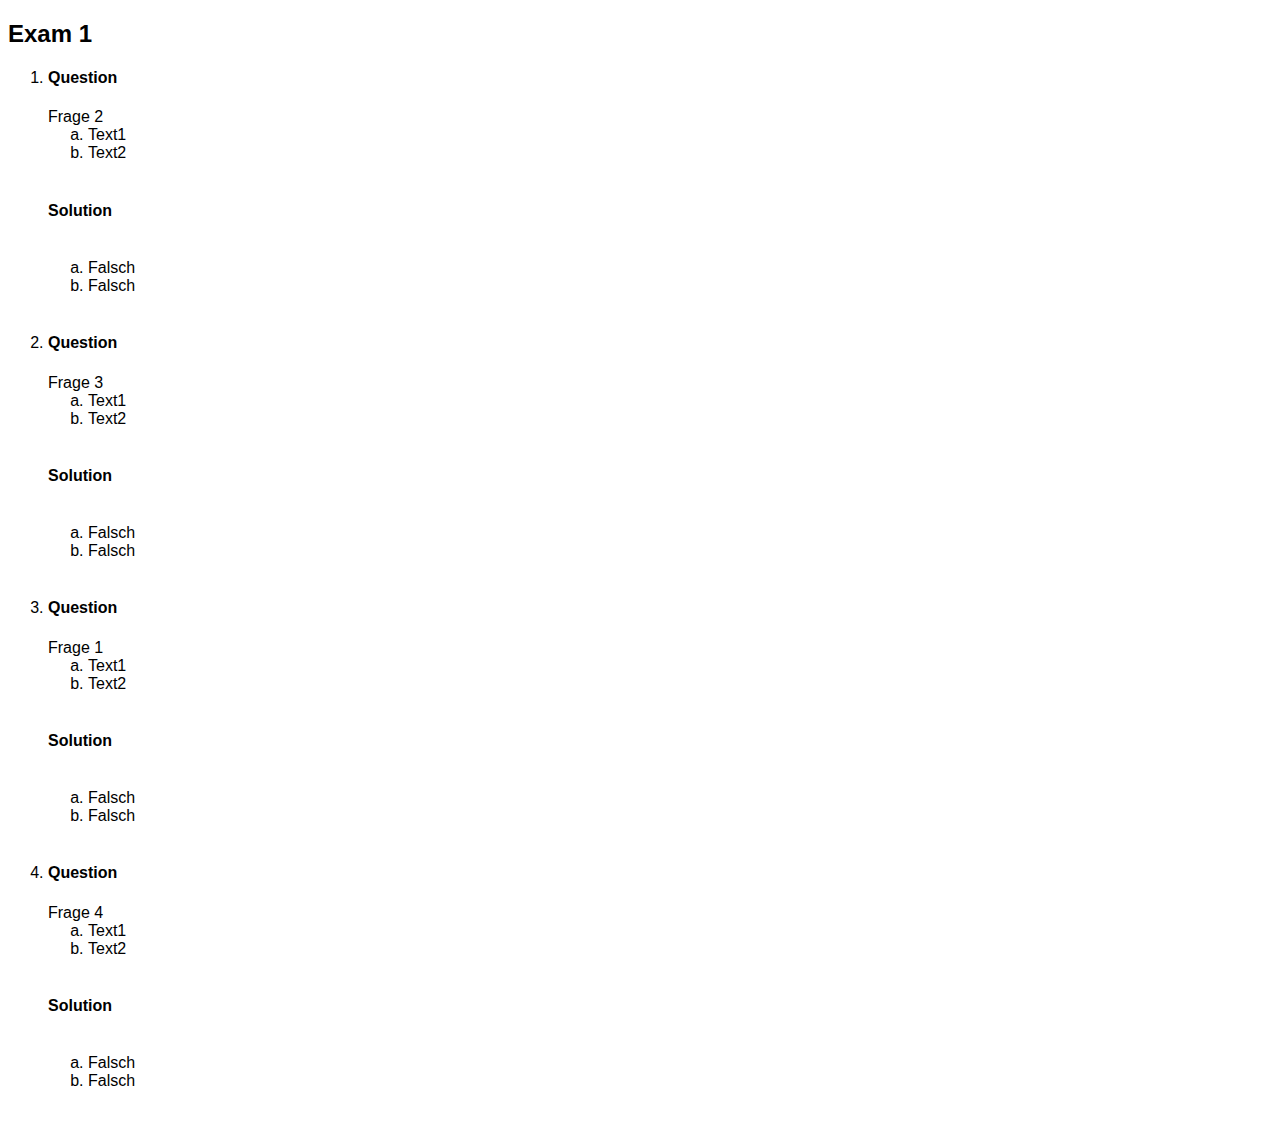
<file: exampleEvaluation/testExamRawFiles/exam_Titel_Kurs_2023-12-15_20231215_1.html>
<!DOCTYPE HTML PUBLIC "-//W3C//DTD HTML 4.01//EN" "http://www.w3.org/TR/html4/strict.dtd">
<html>

<head>
<title>Exam 1</title>
<style type="text/css">
body{font-family: Arial, Helvetica, Sans;}
</style>
<meta charset="utf-8" />
</head>

<body>
<h2>Exam 1</h2>

<ol>
<li>
<h4>Question</h4>
Frage 2
<br/>
<ol type="a">
<li>
Text1
</li>
<li>
Text2
</li>
</ol>
<br/>
<h4>Solution</h4>

<br/>
<ol type="a">
<li>
Falsch
</li>
<li>
Falsch
</li>
</ol>
<br/>
</li>
<li>
<h4>Question</h4>
Frage 3
<br/>
<ol type="a">
<li>
Text1
</li>
<li>
Text2
</li>
</ol>
<br/>
<h4>Solution</h4>

<br/>
<ol type="a">
<li>
Falsch
</li>
<li>
Falsch
</li>
</ol>
<br/>
</li>
<li>
<h4>Question</h4>
Frage 1
<br/>
<ol type="a">
<li>
Text1
</li>
<li>
Text2
</li>
</ol>
<br/>
<h4>Solution</h4>

<br/>
<ol type="a">
<li>
Falsch
</li>
<li>
Falsch
</li>
</ol>
<br/>
</li>
<li>
<h4>Question</h4>
Frage 4
<br/>
<ol type="a">
<li>
Text1
</li>
<li>
Text2
</li>
</ol>
<br/>
<h4>Solution</h4>

<br/>
<ol type="a">
<li>
Falsch
</li>
<li>
Falsch
</li>
</ol>
<br/>
</li>
</ol>

</body>
</html>
</file>
